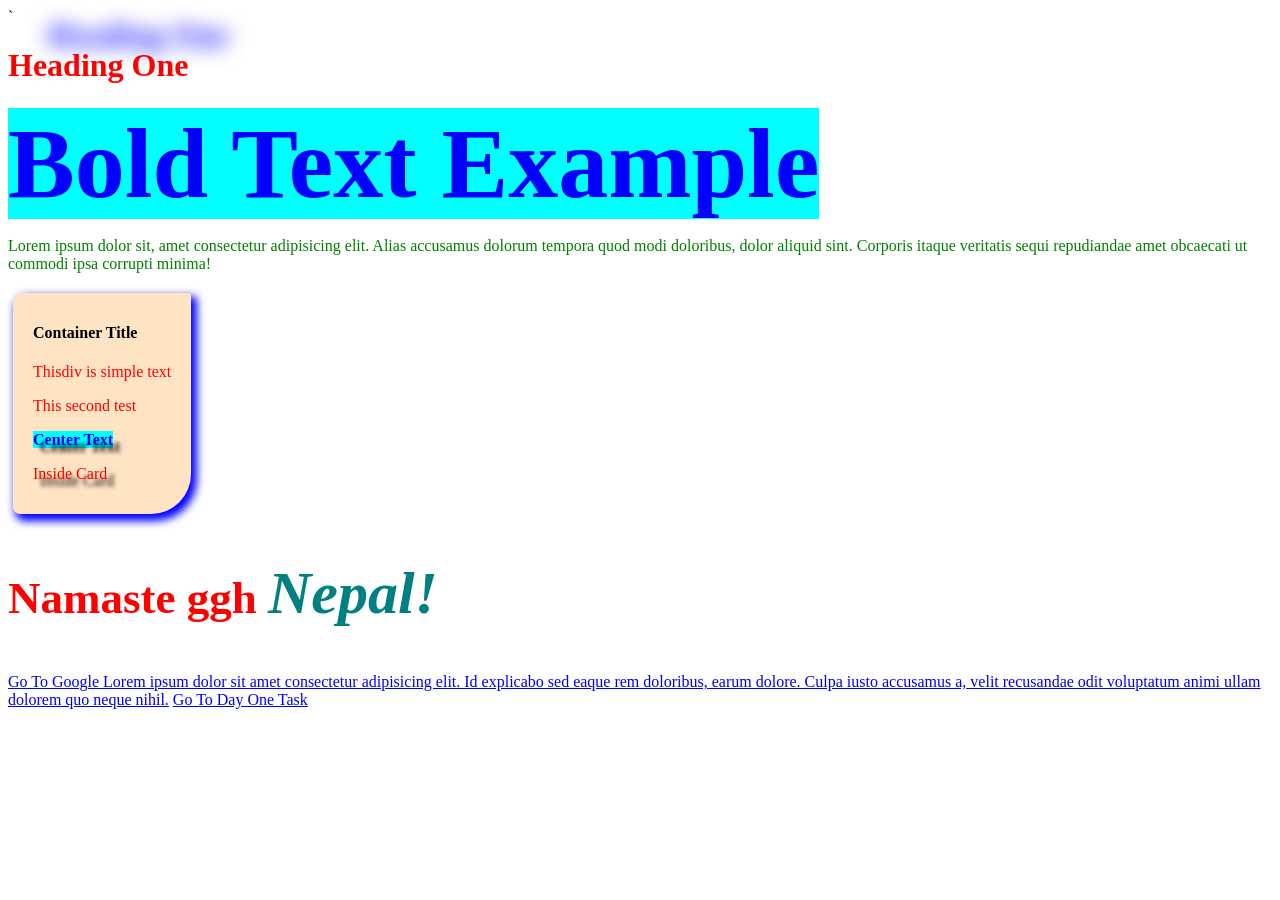
<file: index.html>
<!DOCTYPE html>
<html lang="en">

<head>
    <meta charset="UTF-8">
    <meta name="viewport" content="width=device-width, initial-scale=1.0">
    <title>First Webpage</title>
    <!-- Internal Css -->
    <!-- <style>
        b{
            color: blue;
            background-color: aqua;
        }
        #paragraph{
            color: green;
        }
        .Bold{
            font-size: 100px;
        }
     </style> -->
    <link href="index.css" type="text/css" rel="stylesheet">
</head>

<body>`
    <!-- Inline Style -->
    <h1 onclick="alert('Hello Everyone')" title="hello all"
        style="color: red; text-shadow: 40px -30px 20px blue;">Heading One</h1>
    <b class="Bold">Bold Text Example</b>
    <p id="paragraph">Lorem ipsum dolor sit, amet consectetur adipisicing elit.
        Alias accusamus dolorum tempora quod modi doloribus, dolor aliquid sint.
        Corporis itaque veritatis sequi repudiandae amet obcaecati ut commodi
        ipsa corrupti minima!</p>
    <div class="container box">
        <h4>Container Title</h4>
        <p>Thisdiv is simple text</p>
        <p class="para">This second test</p>
        <div id="card">
            <b>Center Text</b>
            <p>Inside Card</p>
        </div>
    </div>
    <p class="greeting">
        Namaste ggh
        <span>Nepal!</span>
    </p>
    <!-- Anchor tag | Hyperlinks -->
    <!-- href: Hyperlink Reference -->
    <!-- opening url on new tab requires target="_blank" -->
    <a href="https://google.com" target="_blank">Go To Google Lorem ipsum dolor sit amet consectetur adipisicing elit. Id explicabo sed eaque rem doloribus, earum dolore. Culpa iusto accusamus a, velit recusandae odit voluptatum animi ullam dolorem quo neque nihil.</a>
    <!-- Routing or navigating to the internal file -->
     <!-- internal page linking -->
    <a href="./day1/day1.html">Go To Day One Task</a>
</body>

</html>
</file>
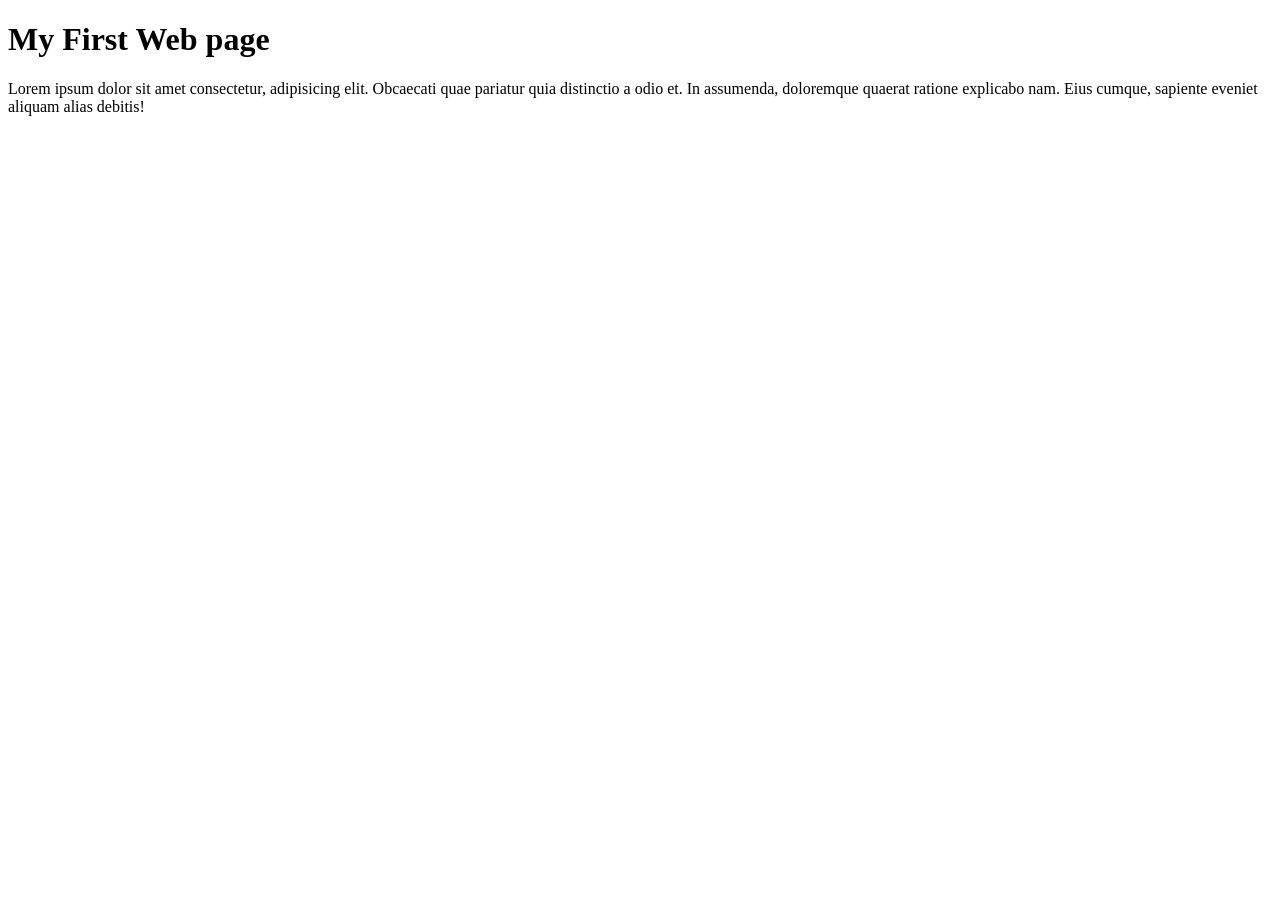
<file: temp.html>
<!DOCTYPE html>
<html lang="en">
<head>
    <meta charset="UTF-8">
    <meta name="viewport" content="width=device-width, initial-scale=1.0">
    <title>Document</title>
</head>
<body>
    <h1>My First Web page</h1>
    <p>Lorem ipsum dolor sit amet consectetur, adipisicing elit. Obcaecati quae pariatur quia distinctio a odio et. In assumenda, doloremque quaerat ratione explicabo nam. Eius cumque, sapiente eveniet aliquam alias debitis!</p>
</body>
</html>
</file>
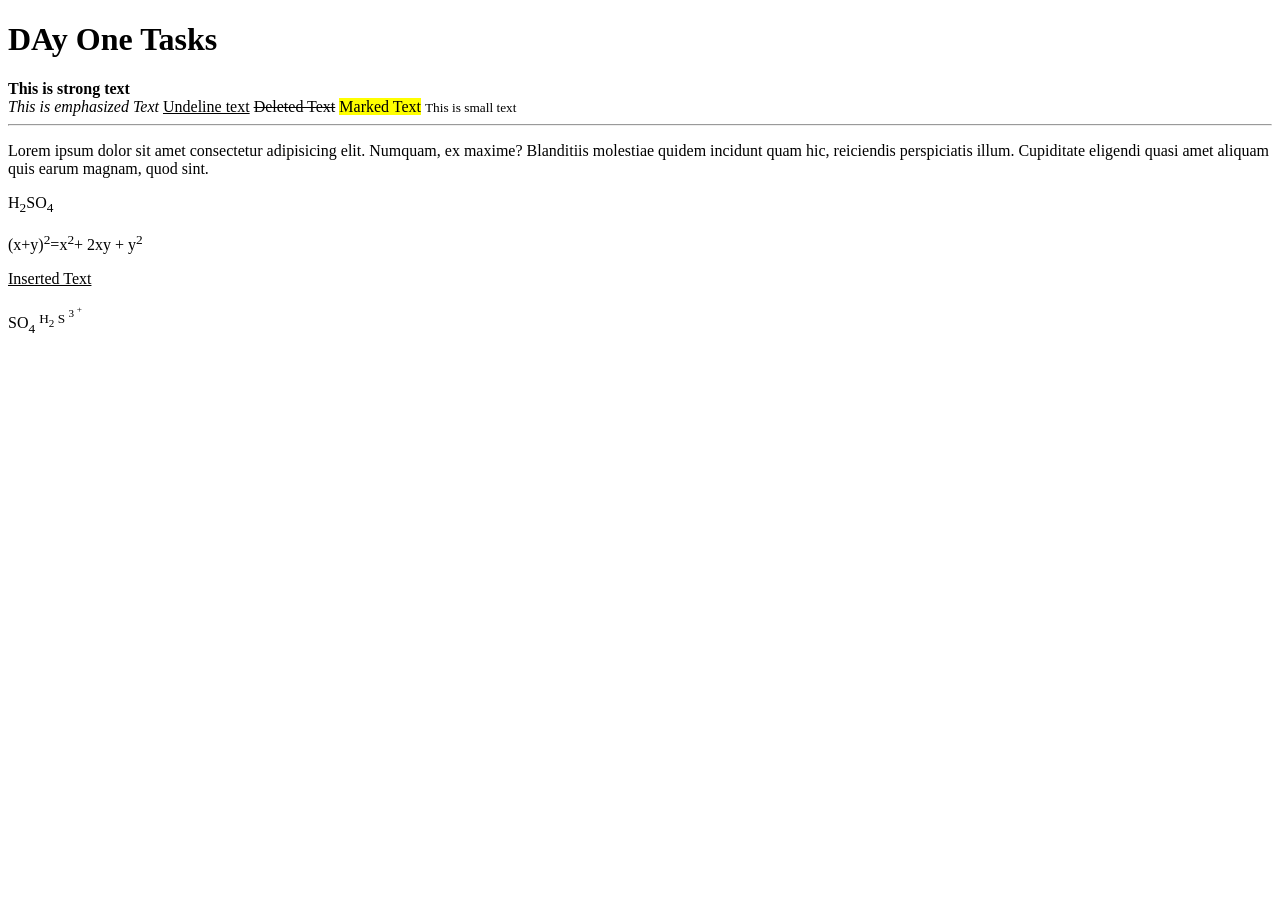
<file: day1/day1.html>
<!DOCTYPE html>
<html lang="en">
<head>
    <meta charset="UTF-8">
    <meta name="viewport" content="width=device-width, initial-scale=1.0">
    <title>Day 1</title>
</head>
<body>
    <!-- block element h1 -->
    <h1>DAy One Tasks</h1>
    <!-- inline element -->
    <strong>This is strong text</strong><br>
    <em>This is emphasized Text</em>
    <u>Undeline text</u>
    <del>Deleted Text</del>
    <mark>Marked Text</mark>
    <small>This is small text</small>
    <hr>
    <p>Lorem ipsum dolor sit amet consectetur adipisicing elit. Numquam, ex maxime? Blanditiis molestiae quidem incidunt quam hic, reiciendis perspiciatis illum. Cupiditate eligendi quasi amet aliquam quis earum magnam, quod sint.</p>
    <!-- subscript example -->
    <p>H<sub>2</sub>SO<sub>4</sub></p>
    <!-- superscript example -->
    <p>
        (x+y)<sup>2</sup>=x<sup>2</sup>+ 2xy + y<sup>2</sup>
    </p>
    <ins>Inserted Text</ins>

    <p>
        SO<sub>4</sub>
        <sup>
            H<sub>2</sub>
            S
            <sup>
                3
                <sup>+</sup>
            </sup>
        </sup>
    </p>
</body>
</html>
</file>
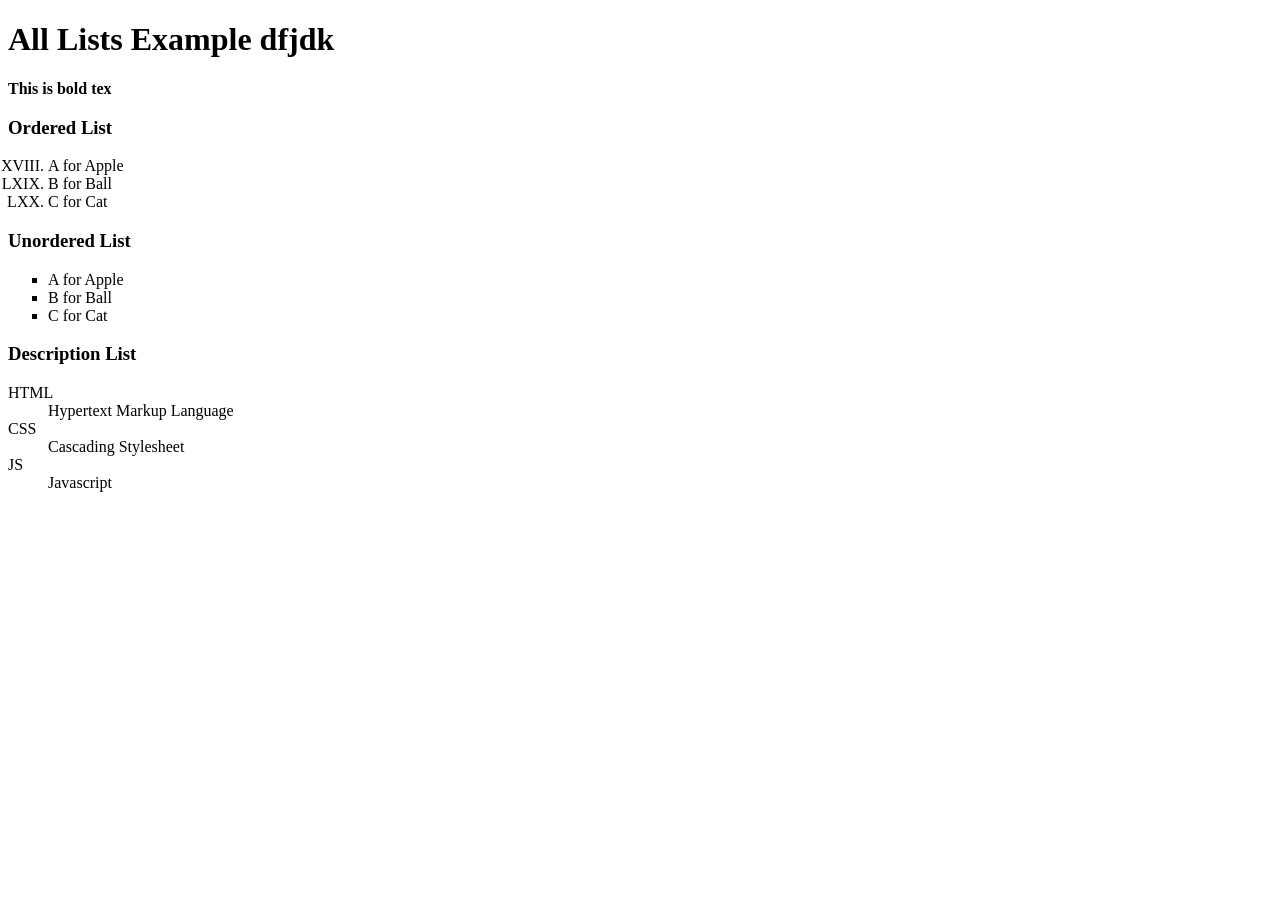
<file: ClassPractice/day3/my-lists.html>
<!DOCTYPE html>
<html lang="en">
<head>
    <meta charset="UTF-8">
    <meta name="viewport" content="width=device-width, initial-scale=1.0">
    <title>My Lists: Day 3</title>
</head>
<body>
    <h1>All Lists Example dfjdk</h1>
    <b>This is bold tex</b>
    <h3>Ordered List</h3>
    <ol type="I" start="68">
        <!-- list item -->
        <li>A for Apple</li>
        <li>B for Ball</li>
        <li>C for Cat</li>
    </ol>
    <h3>Unordered List</h3>
    <ul type="square">
        <!-- type: default: disc, circle, square -->
        <li>A for Apple</li>
        <li>B for Ball</li>
        <li>C for Cat</li>
    </ul>
    <h3>Description List</h3>
    <!-- description list -->
    <dl>
        <!--dt: description title -->
        <dt>HTML</dt>
        <!--dd: description details -->
        <dd>Hypertext Markup Language</dd>
        <dt>CSS</dt>
        <dd>Cascading Stylesheet</dd>
        <dt>JS</dt>
        <dd>Javascript</dd>
    </dl>
</body>
</html>
</file>
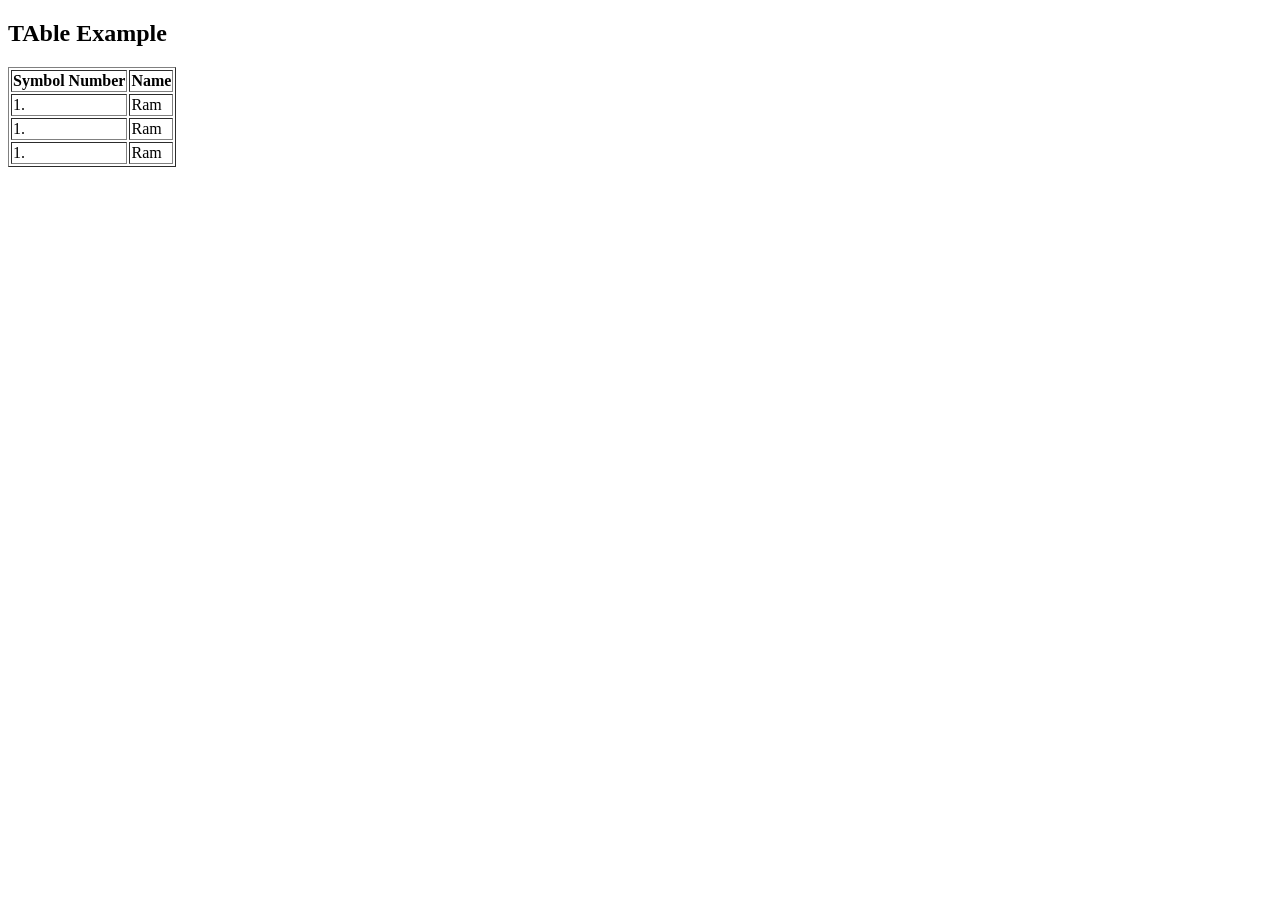
<file: ClassPractice/day3/my-table.html>
<!DOCTYPE html>
<html lang="en">
<head>
    <meta charset="UTF-8">
    <meta name="viewport" content="width=device-width, initial-scale=1.0">
    <title>HTML Table</title>
</head>
<body>
    <h2>TAble Example</h2>
    <!-- root tag for table (3 * 2)-->
    <table border="1">
        <!-- table header -->
        <tr>
            <th>Symbol Number</th>
            <th>Name</th>
        </tr>
        <!-- table row -->
         <tr>
            <!-- table data -->
            <td>1.</td>
            <td>Ram</td>
         </tr>
         <tr>
            <td>1.</td>
            <td>Ram</td>
         </tr>
         <tr>
            <td>1.</td>
            <td>Ram</td>
         </tr>
    </table>
</body>
</html>
</file>
<file: index.css>
/* tag name selector */
b {
    color: blue;
    background-color: aqua;
}
/* id selector */
#paragraph {
    color: green;
}
/* class selector */
.Bold {
    font-size: 100px;
}
.container{
    background-color: bisque;
    width: fit-content;
    /* margin: top-bottom left-right; */
    margin: 20px 5px;
    /* shorthand property */
    /* padding: top right bottom left; */
    padding: 10px 20px 15px 20px;
    /* border-radius: all-corner; */
    /* border-radius: top-left/bottom-right top-right/bottom-left; */
    /* border-radius: top-left top-right bottom-right bottom-left; */
    border-radius: 10px 3px 40px 7px;
    /* box-shadow: x-offset y-offset blur-radius spread-radius color; */
    box-shadow: 4px 5px 8px 2px blue;
}
.box:hover {
    transition: 2s;
    transform: scale(1.5);
}
/* Child Selector: (>) */
.container > p{
    color: green;
}
/* descendent selector ( )  */
.container p{
    color: red;
}

/* grouping Selector: (,) */
#card > p, #card > b{
    text-shadow: 7px 7px 4px black;
}
.greeting{
    color: red;
    font-size: 45px;
    font-weight: bolder;
}
.greeting span{
    color: teal;
    font-size: 60px;
    font-style: italic;
}
</file>
